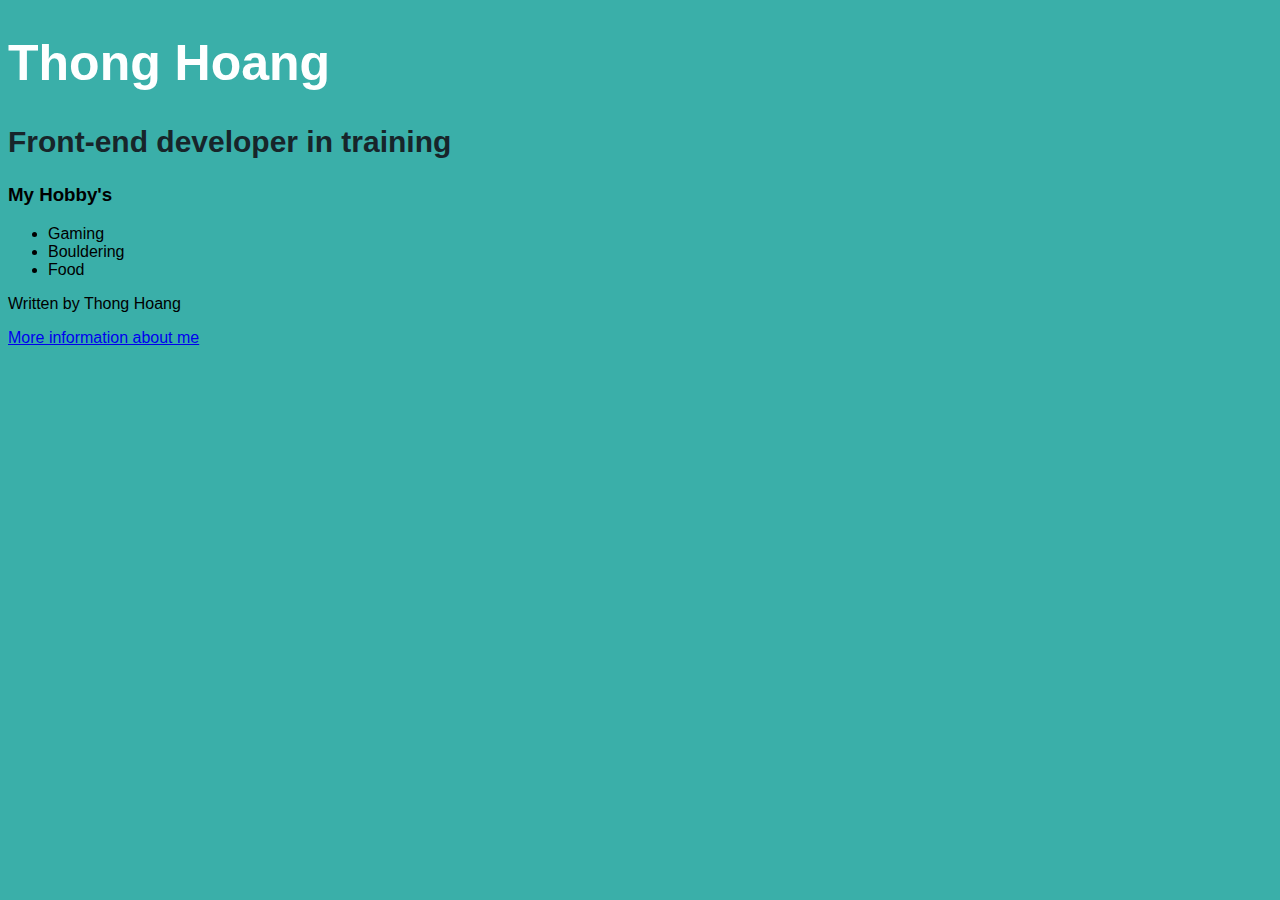
<file: Opdracht_4/index.html>
<!DOCTYPE html>
<html lang="en">
  <head>
    <meta charset="UTF-8" />
    <meta http-equiv="X-UA-Compatible" content="IE=edge" />
    <meta name="viewport" content="width=device-width, initial-scale=1.0" />
    <title>CSS Basics</title>
  </head>

  <link rel="stylesheet" href="style.css" />

  <body>
    <header>
      <div class="Title"><h1>Thong Hoang</h1></div>
    </header>

    <main>
      <div class="ondertitel"><h2>Front-end developer in training</h2></div>

      <h3>My Hobby's</h3>
      <ul>
        <li>Gaming</li>
        <li>Bouldering</li>
        <li>Food</li>
      </ul>
    </main>

    <footer>
      <p>Written by Thong Hoang</p>

      <nav>
        <a href="about.html"> More information about me</a>
      </nav>
    </footer>
  </body>
</html>
</file>
<file: Opdracht_4/style.css>
body {
  background-color: #3aafa9;
  font-family: Arial, Helvetica, sans-serif;
}

.Title {
  color: #feffff;
  font-size: 25px;
}

.ondertitel {
  color: #17252a;
  font-size: 20px;
}

.border {
  border: 2px solid black;
}
</file>
